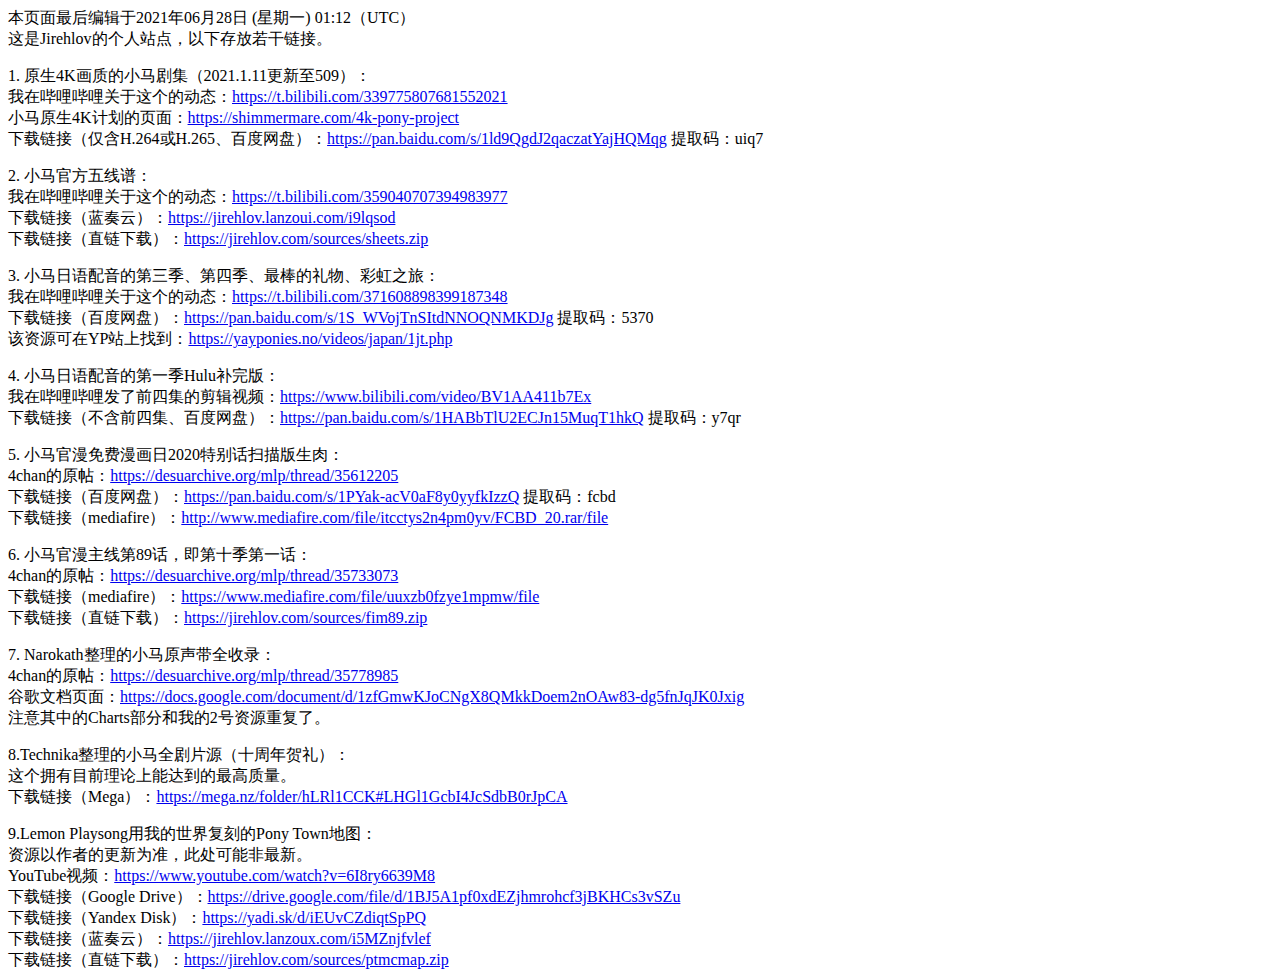
<file: index.html>
<!DOCTYPE HTML>
<html>
	<head>
		<title>Jirehlov's Hideout</title>
		<meta charset="utf-8" />
		<meta name="viewport" content="width=device-width, initial-scale=1, user-scalable=no" />
		<link rel="apple-touch-icon" sizes="180x180" href="/apple-touch-icon.png">
		<link rel="icon" type="image/png" sizes="32x32" href="/favicon-32x32.png">
		<link rel="icon" type="image/png" sizes="16x16" href="/favicon-16x16.png">
		<link rel="manifest" href="/site.webmanifest">
		<meta name="msapplication-TileColor" content="#da532c">
		<meta name="theme-color" content="#ffffff">
	</head>
	<body class="is-preload">
		本页面最后编辑于2021年06月28日 (星期一) 01:12（UTC）</br>
		这是Jirehlov的个人站点，以下存放若干链接。
		</p>
		</p>
		</p>
		1. 原生4K画质的小马剧集（2021.1.11更新至509）：</br>
		我在哔哩哔哩关于这个的动态：<a href="https://t.bilibili.com/339775807681552021" target="_blank">https://t.bilibili.com/339775807681552021</a></br>
		小马原生4K计划的页面：<a href="https://shimmermare.com/4k-pony-project" target="_blank">https://shimmermare.com/4k-pony-project</a></br>
		下载链接（仅含H.264或H.265、百度网盘）：<a href="https://pan.baidu.com/s/1ld9QgdJ2qaczatYajHQMqg" target="_blank">https://pan.baidu.com/s/1ld9QgdJ2qaczatYajHQMqg</a> 提取码：uiq7
		</p>
		</p>
		2. 小马官方五线谱：</br>
		我在哔哩哔哩关于这个的动态：<a href="https://t.bilibili.com/359040707394983977" target="_blank">https://t.bilibili.com/359040707394983977</a></br>
		下载链接（蓝奏云）：<a href="https://jirehlov.lanzoui.com/i9lqsod" target="_blank">https://jirehlov.lanzoui.com/i9lqsod</a></br>
		下载链接（直链下载）：<a href="https://jirehlov.com/sources/sheets.zip" target="_blank">https://jirehlov.com/sources/sheets.zip</a>
		</p>
		</p>
		3. 小马日语配音的第三季、第四季、最棒的礼物、彩虹之旅：</br>
		我在哔哩哔哩关于这个的动态：<a href="https://t.bilibili.com/371608898399187348" target="_blank">https://t.bilibili.com/371608898399187348</a></br>
		下载链接（百度网盘）：<a href="https://pan.baidu.com/s/1S_WVojTnSItdNNOQNMKDJg" target="_blank">https://pan.baidu.com/s/1S_WVojTnSItdNNOQNMKDJg</a> 提取码：5370</br>
		该资源可在YP站上找到：<a href="https://yayponies.no/videos/japan/1jt.php" target="_blank">https://yayponies.no/videos/japan/1jt.php</a>
		</p>
		</p>
		4. 小马日语配音的第一季Hulu补完版：</br>
		我在哔哩哔哩发了前四集的剪辑视频：<a href="https://www.bilibili.com/video/BV1AA411b7Ex" target="_blank">https://www.bilibili.com/video/BV1AA411b7Ex</a></br>
		下载链接（不含前四集、百度网盘）：<a href="https://pan.baidu.com/s/1HABbTlU2ECJn15MuqT1hkQ" target="_blank">https://pan.baidu.com/s/1HABbTlU2ECJn15MuqT1hkQ</a> 提取码：y7qr
		</p>
		</p>
		5. 小马官漫免费漫画日2020特别话扫描版生肉：</br>
		4chan的原帖：<a href="https://desuarchive.org/mlp/thread/35612205" target="_blank">https://desuarchive.org/mlp/thread/35612205</a></br>
		下载链接（百度网盘）：<a href="https://pan.baidu.com/s/1PYak-acV0aF8y0yyfkIzzQ" target="_blank">https://pan.baidu.com/s/1PYak-acV0aF8y0yyfkIzzQ</a> 提取码：fcbd</br>
		下载链接（mediafire）：<a href="http://www.mediafire.com/file/itcctys2n4pm0yv/FCBD_20.rar/file" target="_blank">http://www.mediafire.com/file/itcctys2n4pm0yv/FCBD_20.rar/file</a>
		</p>
		</p>
		6. 小马官漫主线第89话，即第十季第一话：</br>
		4chan的原帖：<a href="https://desuarchive.org/mlp/thread/35733073" target="_blank">https://desuarchive.org/mlp/thread/35733073</a></br>
		下载链接（mediafire）：<a href="https://www.mediafire.com/file/uuxzb0fzye1mpmw/file" target="_blank">https://www.mediafire.com/file/uuxzb0fzye1mpmw/file</a></br>
		下载链接（直链下载）：<a href="https://jirehlov.com/sources/fim89.zip" target="_blank">https://jirehlov.com/sources/fim89.zip</a>
		</p>
		</p>
		7. Narokath整理的小马原声带全收录：</br>
		4chan的原帖：<a href="https://desuarchive.org/mlp/thread/35778985" target="_blank">https://desuarchive.org/mlp/thread/35778985</a></br>
		谷歌文档页面：<a href="https://docs.google.com/document/d/1zfGmwKJoCNgX8QMkkDoem2nOAw83-dg5fnJqJK0Jxig" target="_blank">https://docs.google.com/document/d/1zfGmwKJoCNgX8QMkkDoem2nOAw83-dg5fnJqJK0Jxig</a></br>
		注意其中的Charts部分和我的2号资源重复了。
		</p>
		</p>
		8.Technika整理的小马全剧片源（十周年贺礼）：</br>
		这个拥有目前理论上能达到的最高质量。</br>
		下载链接（Mega）：<a href="https://mega.nz/folder/hLRl1CCK#LHGl1GcbI4JcSdbB0rJpCA" target="_blank">https://mega.nz/folder/hLRl1CCK#LHGl1GcbI4JcSdbB0rJpCA</a>
		</p>
		</p>
		9.Lemon Playsong用我的世界复刻的Pony Town地图：</br>
		资源以作者的更新为准，此处可能非最新。</br>
		YouTube视频：<a href="https://www.youtube.com/watch?v=6I8ry6639M8" target="_blank">https://www.youtube.com/watch?v=6I8ry6639M8</a></br>
		下载链接（Google Drive）：<a href="https://drive.google.com/file/d/1BJ5A1pf0xdEZjhmrohcf3jBKHCs3vSZu" target="_blank">https://drive.google.com/file/d/1BJ5A1pf0xdEZjhmrohcf3jBKHCs3vSZu</a></br>
		下载链接（Yandex Disk）：<a href="https://yadi.sk/d/iEUvCZdiqtSpPQ" target="_blank">https://yadi.sk/d/iEUvCZdiqtSpPQ</a></br>
		下载链接（蓝奏云）：<a href="https://jirehlov.lanzoux.com/i5MZnjfvlef" target="_blank">https://jirehlov.lanzoux.com/i5MZnjfvlef</a></br>
		下载链接（直链下载）：<a href="https://jirehlov.com/sources/ptmcmap.zip" target="_blank">https://jirehlov.com/sources/ptmcmap.zip</a>
	</body>
</html>
</file>
